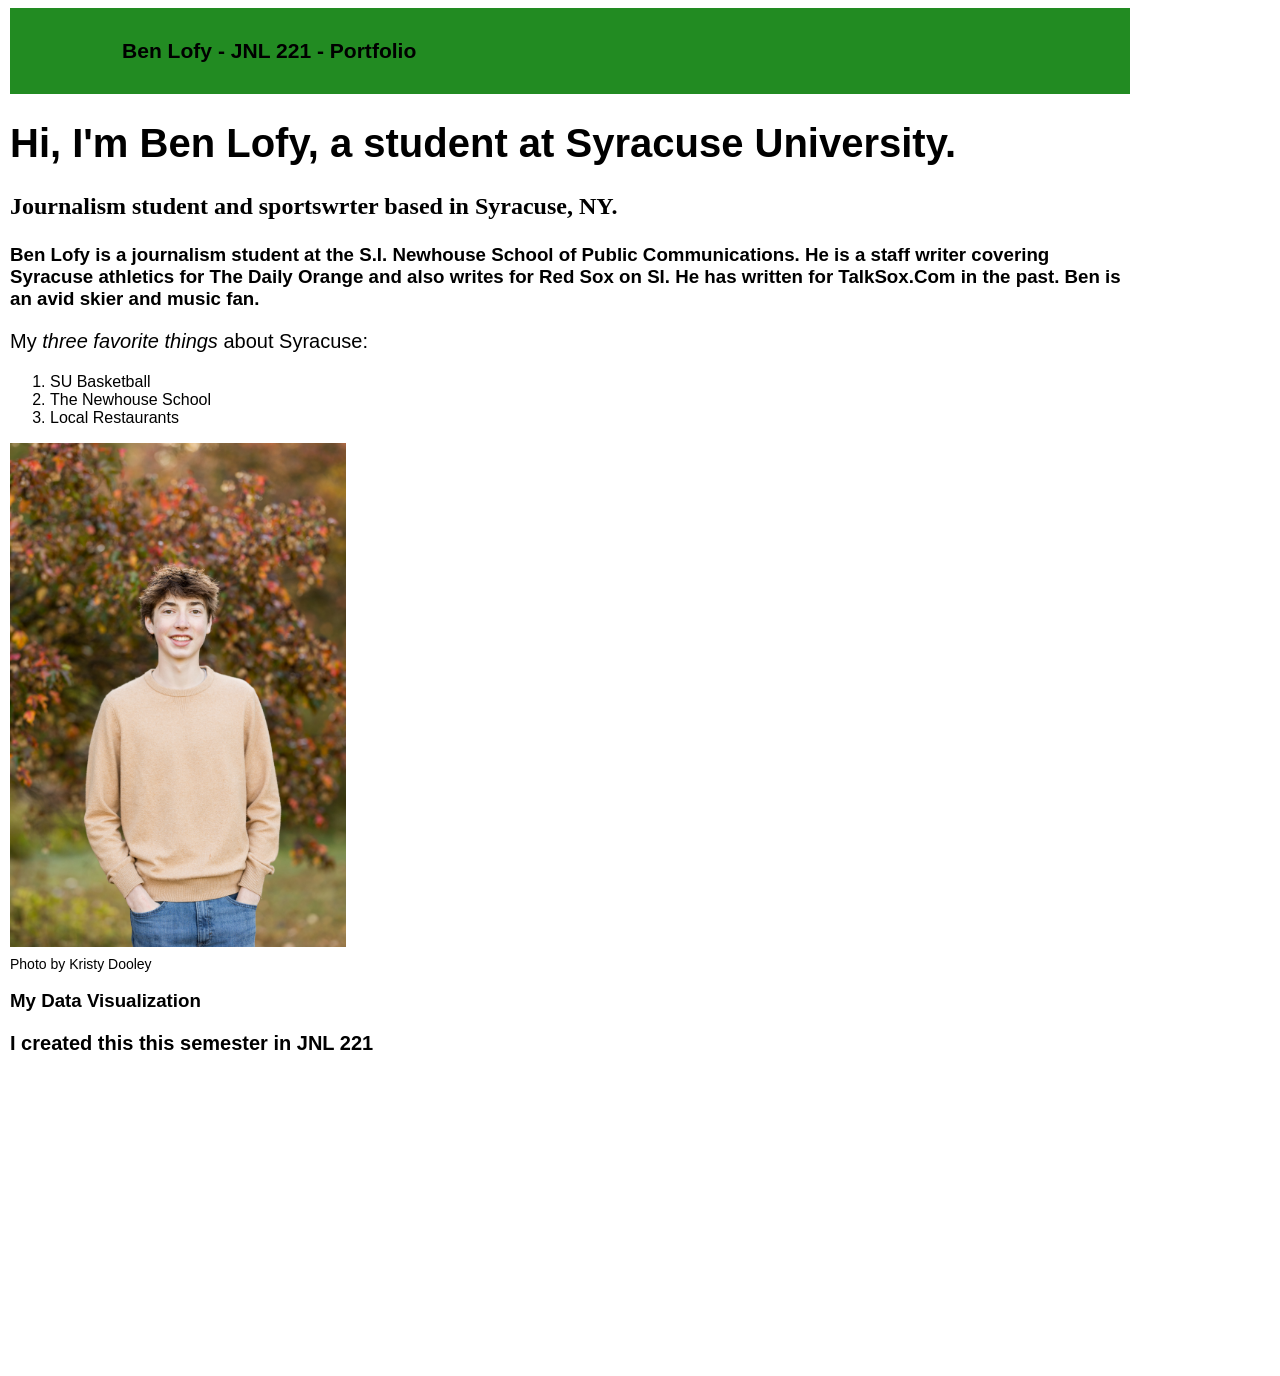
<file: index.html>
<!doctype html>
<html lang="en">
  <head>
    <meta charset="utf-8">

    <meta name="viewport" content="width=device-width, initial-scale=1">

    <link rel="stylesheet" href="main.css">

    <title>Ben Lofy - JNL 221 - Portfolio</title>
  </head>
  <body>

    <div class="container">

      <div class="row">

        <header class="col bg-secondary text-white p-2 mb-4">
          <h3>Ben Lofy - JNL 221 - Portfolio</h3>
        </header>

      </div>

      <div class="row">

        <div class="col-lg-7">

          <h1>Hi, I'm Ben Lofy, a student at Syracuse University.</h1>

          <h2>Journalism student and sportswrter based in Syracuse, NY.</h2>

          <h3> Ben Lofy is a journalism student at the S.I. Newhouse School of Public Communications. He is a staff writer covering Syracuse athletics for The Daily Orange and also writes for Red Sox on SI. He has written for TalkSox.Com in the past. Ben is an avid skier and music fan. </h3>

          <p>My <em> three favorite things </em> about Syracuse:</p>

          <ol>
            <li> SU Basketball </li>
            <li> The Newhouse School </li>
            <li> Local Restaurants </li>


          </ol>


          <img src="benlofy.jpeg"alt="Headshot of Ben Lofy">

          <div class="caption"> Photo by Kristy Dooley</div>

          
          <h3>My Data Visualization<h3>
          <p> I created this this semester in JNL 221 </p>
          <iframe title="Expense of Higher Education" aria-label="Bar Chart" id="datawrapper-chart-vVgmh" src="https://datawrapper.dwcdn.net/vVgmh/1/" scrolling="no" frameborder="0" style="width: 0; min-width: 100% !important; border: none;" height="277" data-external="1"></iframe><script type="text/javascript">(function(){function e(){window.addEventListener(`message`,function(e){if(e.data[`datawrapper-height`]!==void 0){var t=document.querySelectorAll(`iframe`);for(var n in e.data[`datawrapper-height`])for(var r=0,i;i=t[r];r++)if(i.contentWindow===e.source){var a=e.data[`datawrapper-height`][n]+`px`;i.style.height=a}}})}e()})();</script>



        </div>

      </div>

    <!-- Bootstrap Bundle with Popper -->
    <script src="https://cdn.jsdelivr.net/npm/bootstrap@5.0.2/dist/js/bootstrap.bundle.min.js" integrity="sha384-MrcW6ZMFYlzcLA8Nl+NtUVF0sA7MsXsP1UyJoMp4YLEuNSfAP+JcXn/tWtIaxVXM" crossorigin="anonymous"></script>

  </body>
</html>
</file>
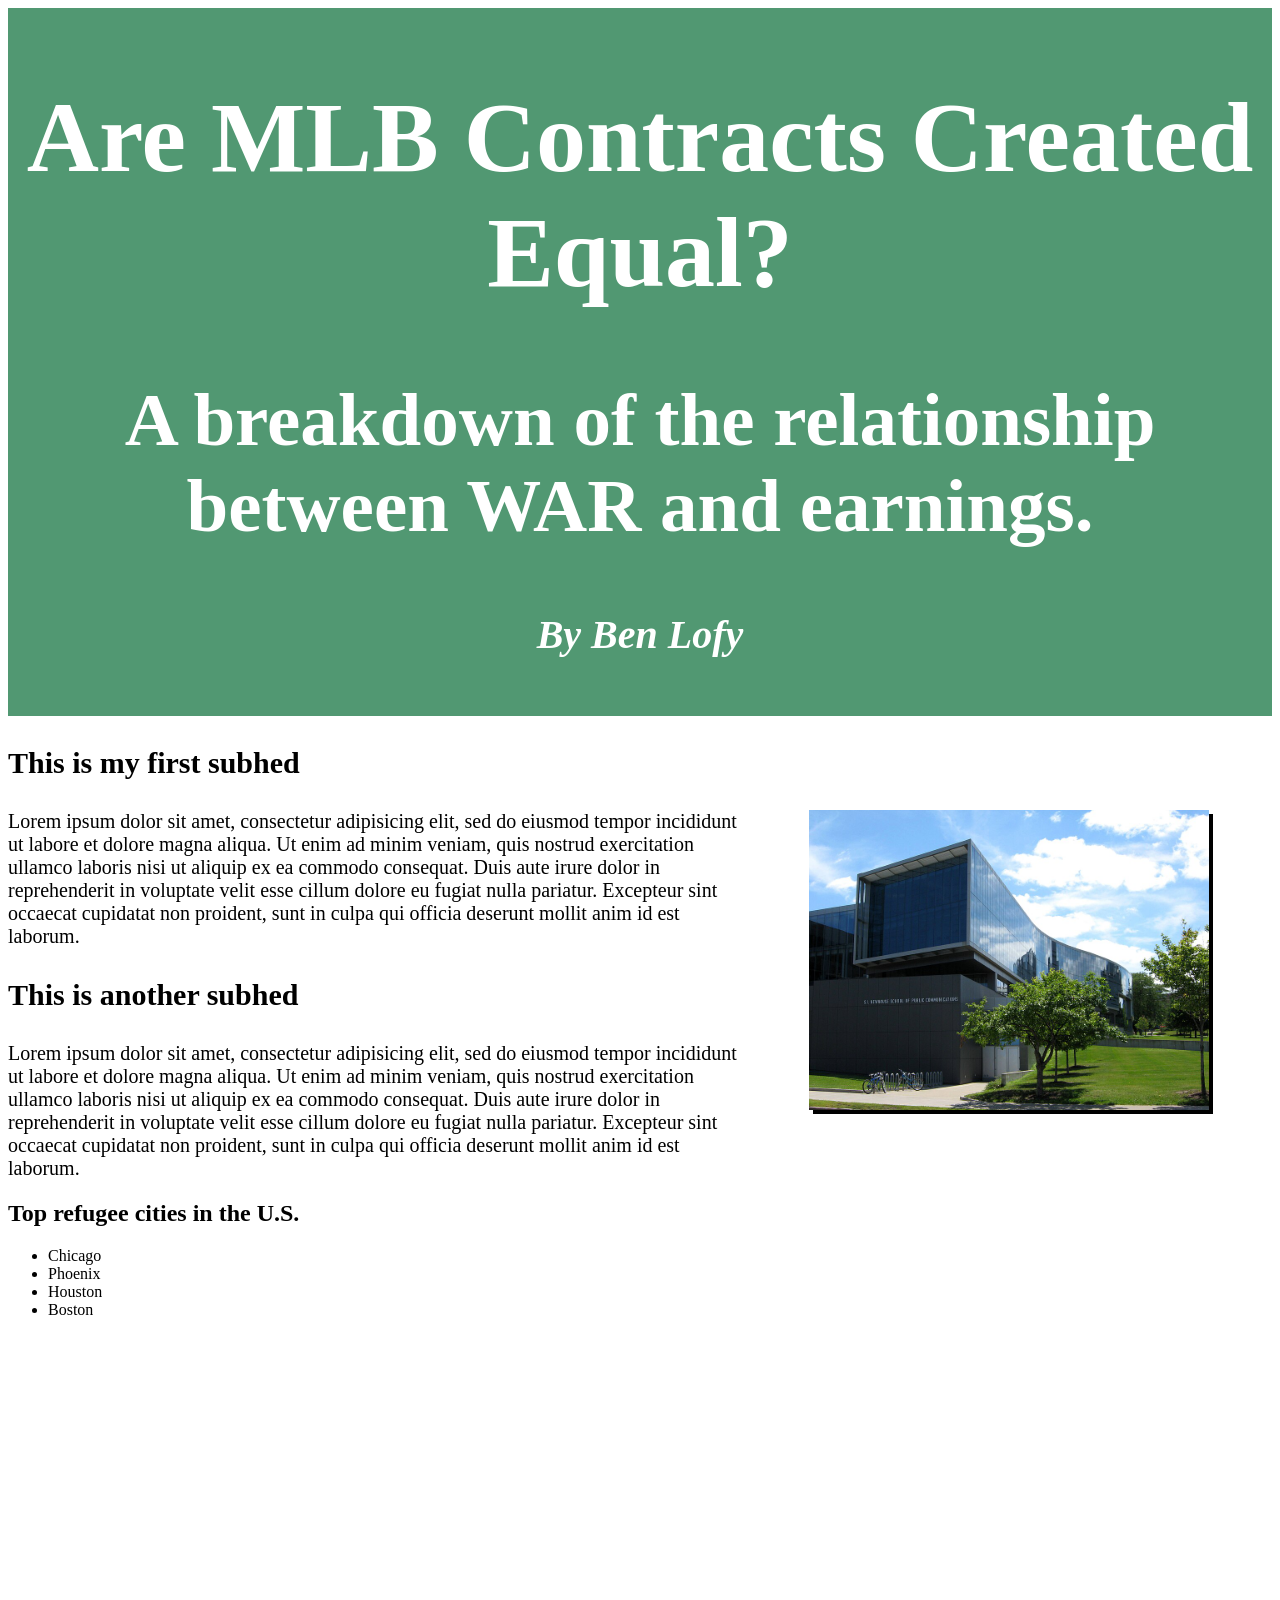
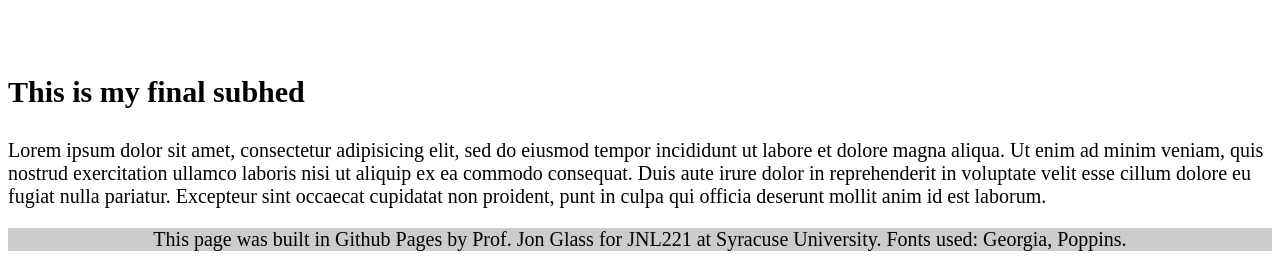
<file: final/index.html>
<!-- This is the completed HTML page for our final project template. -->

<!DOCTYPE html>
<html lang="en">
	<head>
		<title>Final project template: HTML</title>
		<!-- Required meta tags -->
		<meta charset="utf-8">
		<meta name="viewport" content="width=device-width, initial-scale=1">

		<!-- Link tag for CSS -->
		<link rel="stylesheet" type="text/css" href="final.css">

		<!-- Google font: Poppins -->
		
	</head>

		
	<body>
		<div class="header"> 
			<h1> Are MLB Contracts Created Equal? </h1>
			<h2> A breakdown of the relationship between WAR and earnings.</h2>
			<h4>By Ben Lofy </h4>
		</div>
		<section>
			<h3>This is my first subhed</h3>
			<img src="newhouse.jpg" alt="Photograph of the outside of Newhouse 3" height="300" width="400">
			<!-- Add image below this comment -->
			<p>Lorem ipsum dolor sit amet, consectetur adipisicing elit, sed do eiusmod
			tempor incididunt ut labore et dolore magna aliqua. Ut enim ad minim veniam,
			quis nostrud exercitation ullamco laboris nisi ut aliquip ex ea commodo
			consequat. Duis aute irure dolor in reprehenderit in voluptate velit esse
			cillum dolore eu fugiat nulla pariatur. Excepteur sint occaecat cupidatat non
			proident, sunt in culpa qui officia deserunt mollit anim id est laborum.</p>
		</section>
		<section>
			<h3>This is another subhed</h3>
			<p>Lorem ipsum dolor sit amet, consectetur adipisicing elit, sed do eiusmod
			tempor incididunt ut labore et dolore magna aliqua. Ut enim ad minim veniam,
			quis nostrud exercitation ullamco laboris nisi ut aliquip ex ea commodo
			consequat. Duis aute irure dolor in reprehenderit in voluptate velit esse
			cillum dolore eu fugiat nulla pariatur. Excepteur sint occaecat cupidatat non
			proident, sunt in culpa qui officia deserunt mollit anim id est laborum.</p>
		</section>
		<section>
			<div class="list">
				<h2>Top refugee cities in the U.S.</h2>
				<ul>
					<li>Chicago</li>
					<li>Phoenix</li>
					<li>Houston</li>
					<li>Boston</li>
				</ul>
			</div>

			<!-- Add responsive Datawrapper element below this comment. -->
			<iframe title="Percent Change In Total Cost of Ivy League Schools 2024-25" aria-label="Bar Chart" id="datawrapper-chart-2q0G3" src="https://datawrapper.dwcdn.net/2q0G3/1/" scrolling="no" frameborder="0" style="width: 0; min-width: 100% !important; border: none;" height="306" data-external="1"></iframe><script type="text/javascript">(function(){function e(){window.addEventListener(`message`,function(e){if(e.data[`datawrapper-height`]!==void 0){var t=document.querySelectorAll(`iframe`);for(var n in e.data[`datawrapper-height`])for(var r=0,i;i=t[r];r++)if(i.contentWindow===e.source){var a=e.data[`datawrapper-height`][n]+`px`;i.style.height=a}}})}e()})();</script>
		</section>
		<section>
			<h3>This is my final subhed</h3>
			<p>Lorem ipsum dolor sit amet, consectetur adipisicing elit, sed do eiusmod
			tempor incididunt ut labore et dolore magna aliqua. Ut enim ad minim veniam,
			quis nostrud exercitation ullamco laboris nisi ut aliquip ex ea commodo
			consequat. Duis aute irure dolor in reprehenderit in voluptate velit esse
			cillum dolore eu fugiat nulla pariatur. Excepteur sint occaecat cupidatat non
			proident, punt in culpa qui officia deserunt mollit anim id est laborum.</p>
		</section>
		<div class="footer">
			<p>This page was built in Github Pages by Prof. Jon Glass for JNL221 at Syracuse University. Fonts used: Georgia, Poppins.</p>
		</div>
	</body>
</html>
</file>
<file: main.css>
body {
  font-family: Arial, sans-serif;
  max-width: 70rem;
  margin-left: 10px;
  margin-right: 1opx;
}

header {
  background-color: forestgreen;
  font-size: 18px;
  padding-top: 10px;
  padding-bottom: 10px;
  padding-left: 10%;
  padding-right: 10%;
  margin-bottom: 15px;
}

img {
  width: 30%;
}

.caption {
  font-size: 14px;
  margin-left: 0px;
  margin-right: 0px;
  margin-top: 5px
}

h1 {
  font-style: bold;
  font-size: 40px;
}

h2 {
  font-size: 24px;
  margin-bottom: 1.5rem;
  font-family: Times New Roman;
}

p {
  font-size: 20px;
}

.otherimg {
  max-width: 50rem;
  margin-left: auto;
  margin-right: auto;
  margin-top: 30px;
  margin-bottom: 30px;
}
</file>
<file: final/final.css>
/*This is the CSS page for our final template.*/

.footer p { /* This is how you add styles for only the p text within the footer. */
	background-color: #cccccc;
	text-align: center;
	font-size: 20px;
	margin-bottom: 0;
}
.header {
	height: auto;
	font-weight: bold;
	font-size: 50px;
	text-align: center;
	font-family: 'Georgia', serif;
	background-color:#519872;
	Color:white;
	padding: 5px;
}
h4 {
	font-style: italic;
	font-size: 40px;
	font-family: 'Georgia', serif;
}
h3 {
	font-size: 30px;
}
P {
	font-size: 20px;
	font-family: 'Times New Roman', serif;
}

img {
	float:right;
	margin-right: 5%;
	margin-left: 5%;
	margin-bottom: 3%;
	  filter: drop-shadow(4px 4px);


}



/*Don't worry about this section yet*/
@media only screen and (max-width: 767px)
{
 .list {
 	float: none;
 	min-width: 90%;
 	margin-left: 10px;
 	margin-bottom: 30px;
 	margin-top: 30px;
 }
 iframe {
 	min-width: 90%;
 	margin-right: 10px;
 }
}
</file>
